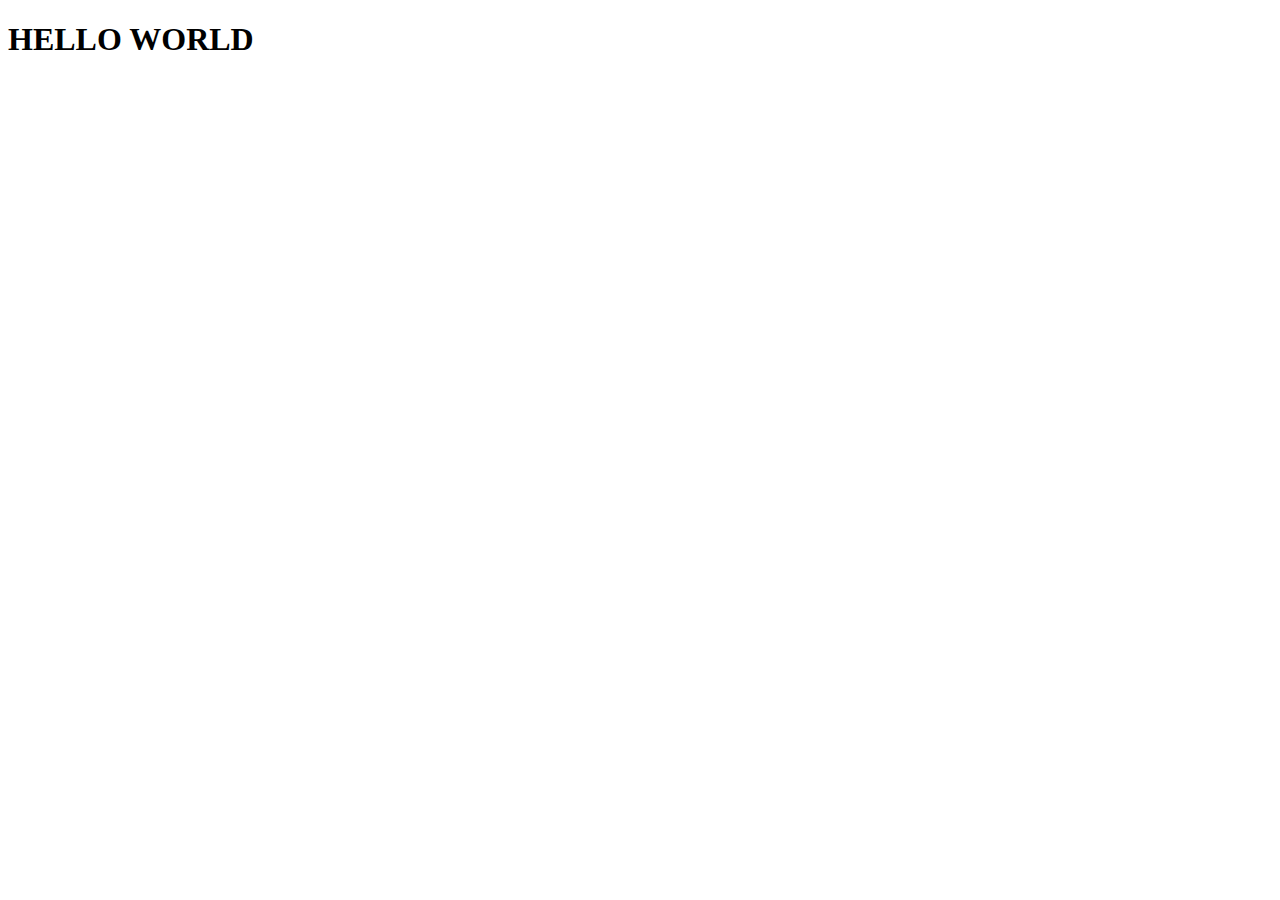
<file: Django-Server/Galaxy/templates/home.html>
<!DOCTYPE html>
<html lang="en">
<head>
    <meta charset="UTF-8">
    <meta name="viewport" content="width=device-width, initial-scale=1.0">
    <title>Document</title>
</head>
<body>
    <h1>HELLO WORLD</h1>
</body>
</html>
</file>
